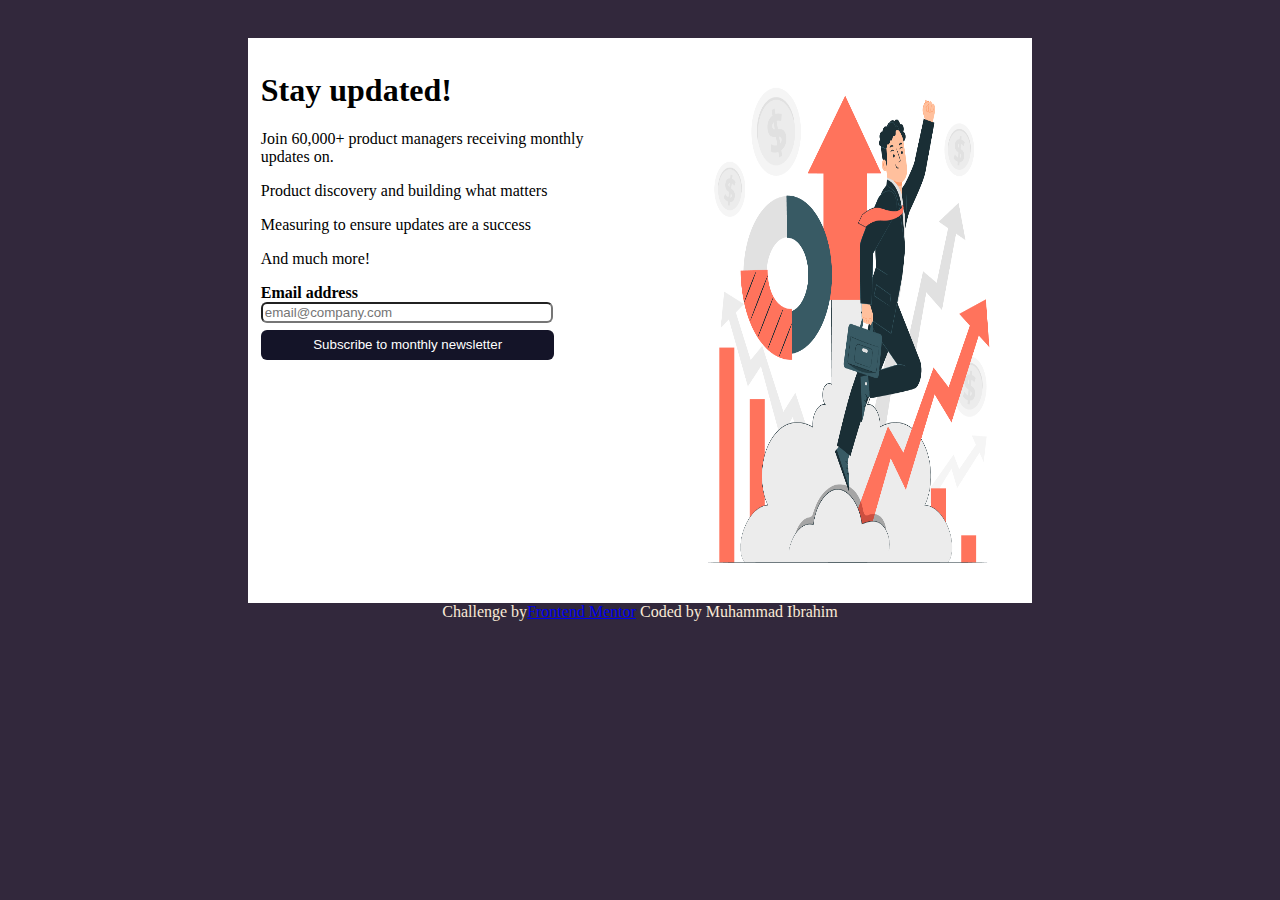
<file: index.html>
<!DOCTYPE html>
<html>
    <head>
        <title>Home page</title>
        <link rel="stylesheet" href="styles.css">
        <script src="script.js"></script>
    </head>
    <body>
        <div class="main">
            <div class="headings">
            <h1>Stay updated!</h1>
            <p>Join 60,000+ product managers receiving monthly<br> updates on.</p>
            <div class="lines3">
                <p>Product discovery and building what matters</p>
                <p>Measuring to ensure updates are a success</p>
                <p>And much more!</p>
            </div>
            <div class="input">
                <b>Email address</b>
                <span id="spn"></span>
                <br>
                <input id="imail" type="email" name="email" placeholder="email@company.com">
                <br>
                <button onclick="myfunc()">Subscribe to monthly newsletter</button>
            </div>
            </div>
            <img class="image" src="6817300.jpg" width="40%" height="100%">
        </div>
        <div style="margin: auto;">
        <p style="color: antiquewhite;  margin:auto; text-align: center">Challenge by<a href="https://www.frontendmentor.io/">Frontend Mentor</a> Coded by Muhammad Ibrahim</p>
        </div>
    </body>
</html>
</file>
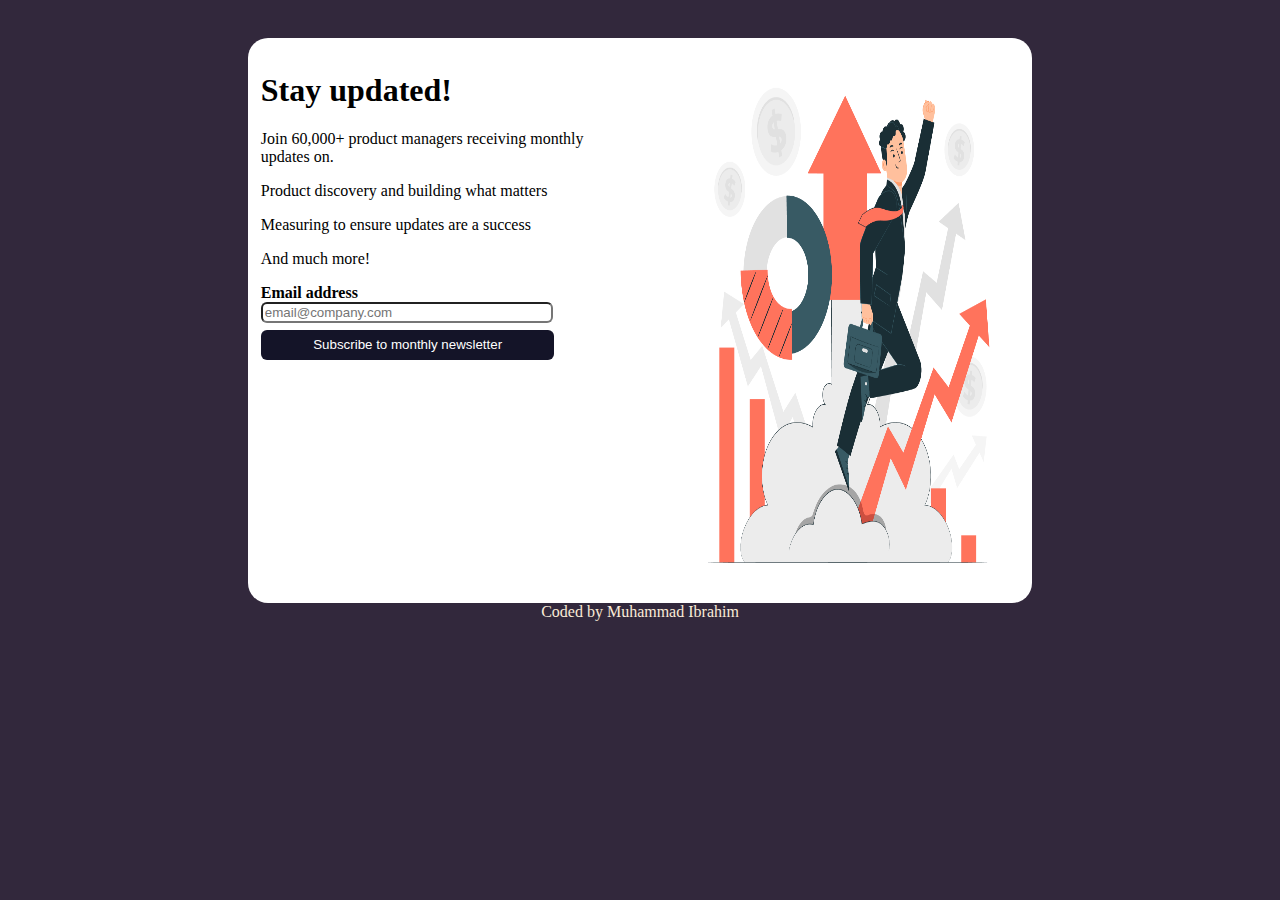
<file: newsletter-sign-up-with-success-message-main/index.html>
<!DOCTYPE html>
<html>
    <head>
        <title>Home page</title>
        <link rel="stylesheet" href="styles.css">
        <script>
            function myfunc() {
                let inp = document.getElementById("imail").value;
                let arr = inp.split("");
                for(let i = 0; i < arr.length; i++) {
                    if(arr[i] === "@") {
                        window.location.href = "index2.html";
                    }
                    else {
                        document.getElementById("imail").style.color = "rgba(255,0,0,0.7)";
                        document.getElementById("imail").style.border = "2px solid rgba(255,0,0,0.4)";
                        document.getElementById("imail").style.backgroundColor = "rgba(255,0,0,0.2)";
                        document.getElementById("spn").innerHTML = "Valid email required";
                    }
                }
            }
        </script>
    </head>
    <body>
        <div class="main">
            <div class="headings">
            <h1>Stay updated!</h1>
            <p>Join 60,000+ product managers receiving monthly<br> updates on.</p>
            <div class="lines3">
                <p>Product discovery and building what matters</p>
                <p>Measuring to ensure updates are a success</p>
                <p>And much more!</p>
            </div>
            <div class="input">
                <b>Email address</b>
                <span id="spn"></span>
                <br>
                <input id="imail" type="email" name="email" placeholder="email@company.com">
                <br>
                <button onclick="myfunc()">Subscribe to monthly newsletter</button>
            </div>
            </div>
            <img class="image" src="6817300.jpg" width="40%" height="100%">
        </div>
        <div style="margin: auto;">
        <p style="color: antiquewhite;  margin:auto; text-align: center">Coded by Muhammad Ibrahim</p>
        </div>
    </body>
</html>
</file>
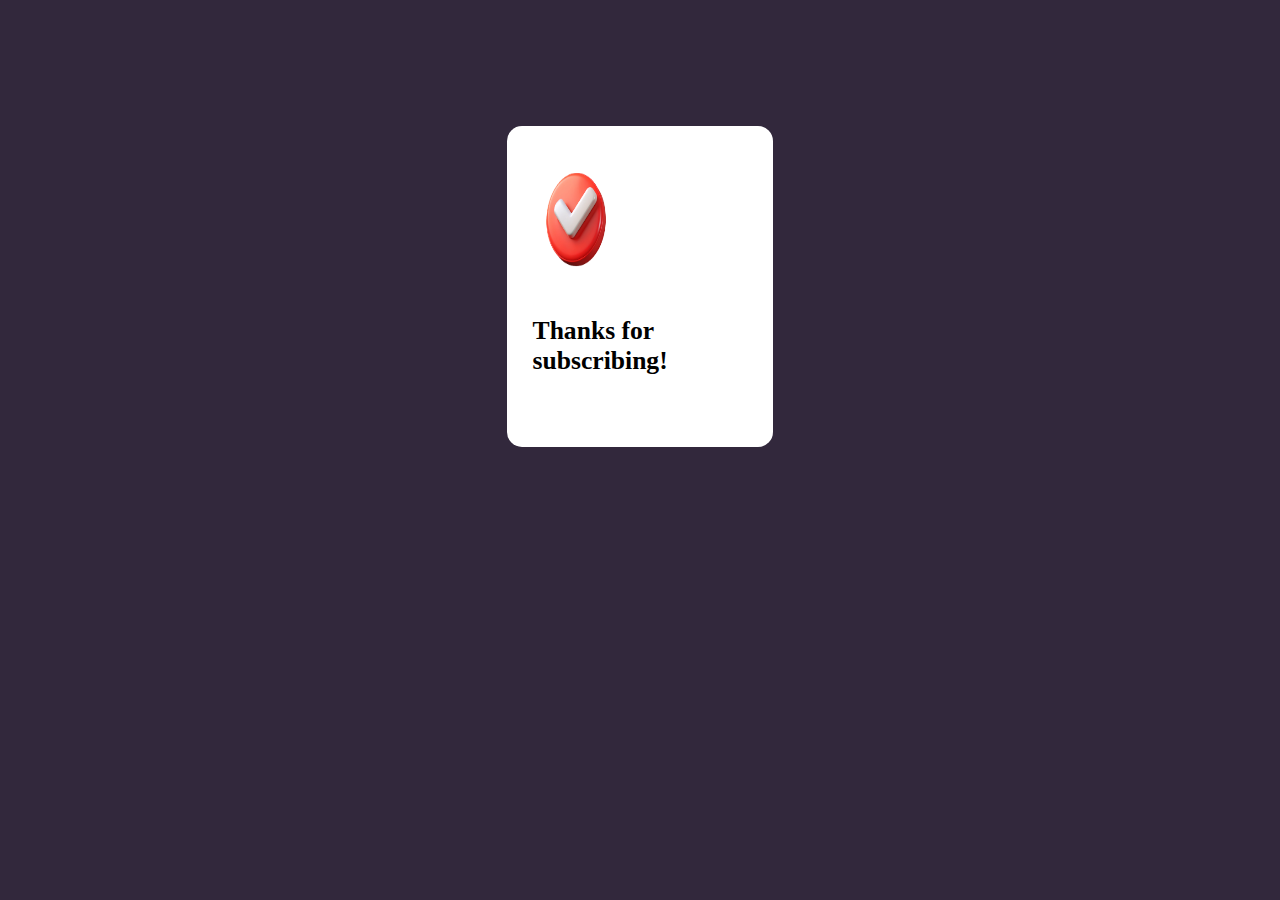
<file: index2.html>
<!DOCTYPE html>
<html>
    <head>
        <title>Thanks</title>
        <link rel="stylesheet" href="styles2.css">
    </head>
    <body>
        <div class="main2">
            <img src="vecteezy_bold-red-circle-with-white-checkmark-on-transparent-background_51718814.png" height="50%" width="40%">
            <h3>Thanks for<br> subscribing!</h3>
        </div>
    </body>
</html>
</file>
<file: styles.css>
body {
    background-color: rgb(50, 40, 60);
}
.main {
    display: flex;
    overflow: auto;
    flex-direction: row;
    margin-left:  auto;
    margin-right: auto;
    margin-top: 3%;
    height: 60vh;
    width: 60%;
    background-color: white;
    padding: 1%;
}
h1 {
    font-style: inherit;
}
.headings {
    height: auto;
}
.lines3 {
    height: auto;
}
button {
    width: 91%;
    margin-top: 2%;
    height: auto;
    color: white;
    border: 0px solid black;
    border-radius: 6px;
    height: 30px;
    background-color: rgb(20,20,40);
}
.input {
    padding: 0%;
    margin-top: 2%;
    height: auto;
}
#imail {
    width: 88%;
    border-radius: 6px;
    height: auto;
}
.image {
    margin-left: 15%;
}
span {
    margin-left: 20%;
    font-size: 0.8em;
    color: red;
}
button:hover {
    background-color: red;
}
.codeby {
    margin: auto;
}
</file>
<file: newsletter-sign-up-with-success-message-main/styles.css>
body {
    background-color: rgb(50, 40, 60);
}
.main {
    display: flex;
    flex-direction: row;
    margin-left:  auto;
    margin-right: auto;
    margin-top: 3%;
    height: 60vh;
    width: 60%;
    background-color: white;
    border-radius: 20px;
    padding: 1%;
}
h1 {
    font-style: inherit;
}
.headings {
    height: auto;
}
.lines3 {
    height: auto;
}
button {
    width: 91%;
    margin-top: 2%;
    height: auto;
    color: white;
    border: 0px solid black;
    border-radius: 6px;
    height: 30px;
    background-color: rgb(20,20,40);
}
.input {
    padding: 0%;
    margin-top: 2%;
    height: auto;
}
#imail {
    width: 88%;
    border-radius: 6px;
    height: auto;
}
.image {
    margin-left: 15%;
}
span {
    margin-left: 20%;
    font-size: 0.8em;
    color: red;
}
button:hover {
    background-color: red;
}
.codeby {
    margin: auto;
}
@media (max-width: 400px) {
    .main {
        flex-direction: column;
    }
}
</file>
<file: styles2.css>
body {
    background-color: rgb(50, 40, 60);;
}
h3 {
    width: 100%;
    font-size: 1.6em;
}
.main2 {
    margin-top: 10%;
    margin-left: auto;
    margin-right: auto;
    padding: 2%;
    background-color: white;
    width: 17%;
    height: 30vh;
    border-radius: 15px;
}
img {
    margin: auto;
}
</file>
